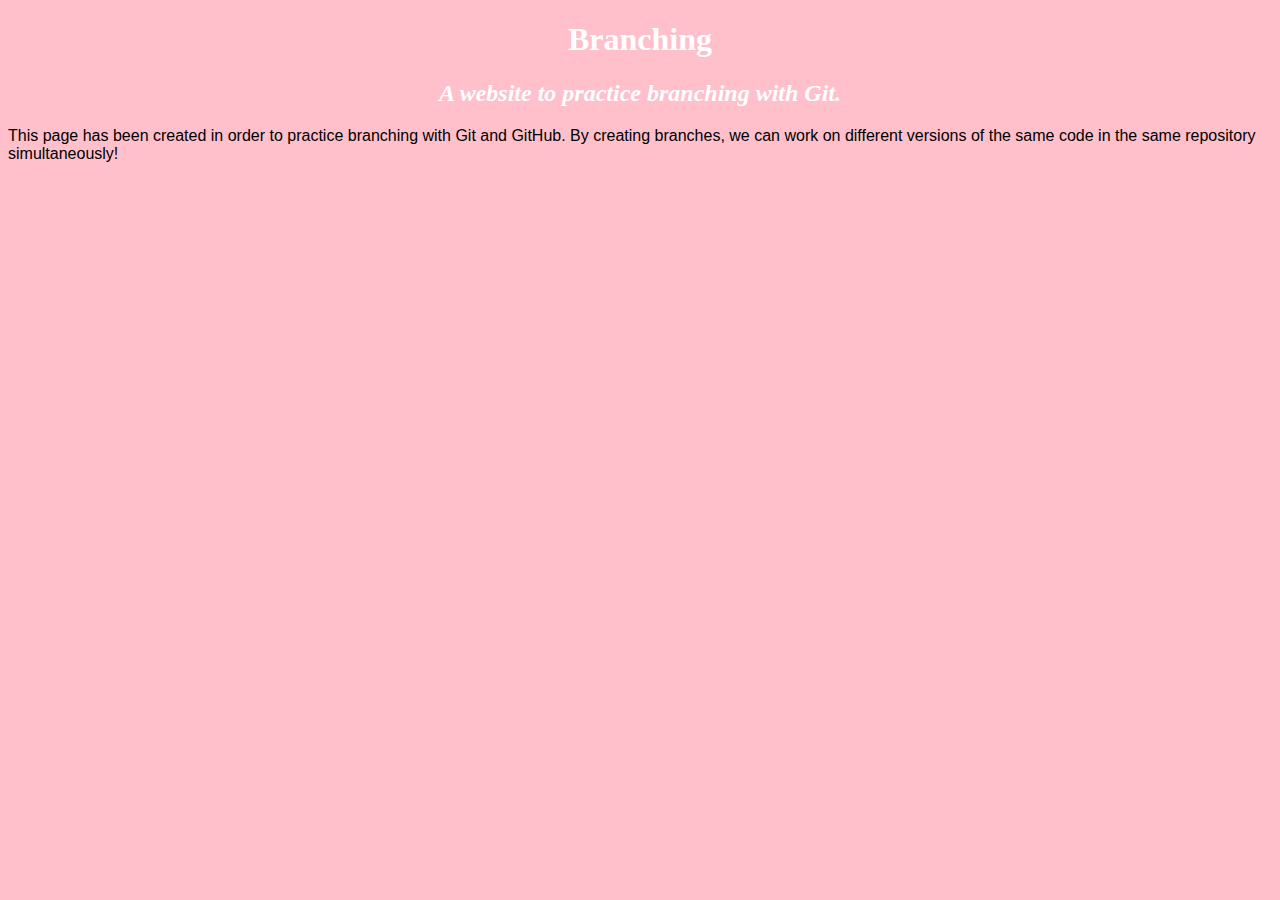
<file: branching-website.html>
<!DOCTYPE html>
<html>
  <head>
    <link href="css/styles.css" rel="stylesheet" type="text/css">
    <title> Branching Practice Site </title>
  </head>
  <body>
    <h1> Branching </h1>
    <h2> A website to practice branching with Git. </h2>
    <p> This page has been created in order to practice branching with Git and GitHub. By creating branches, we can work on different versions of the same code in the same repository simultaneously!  </p>
  </body>
</html>
</file>
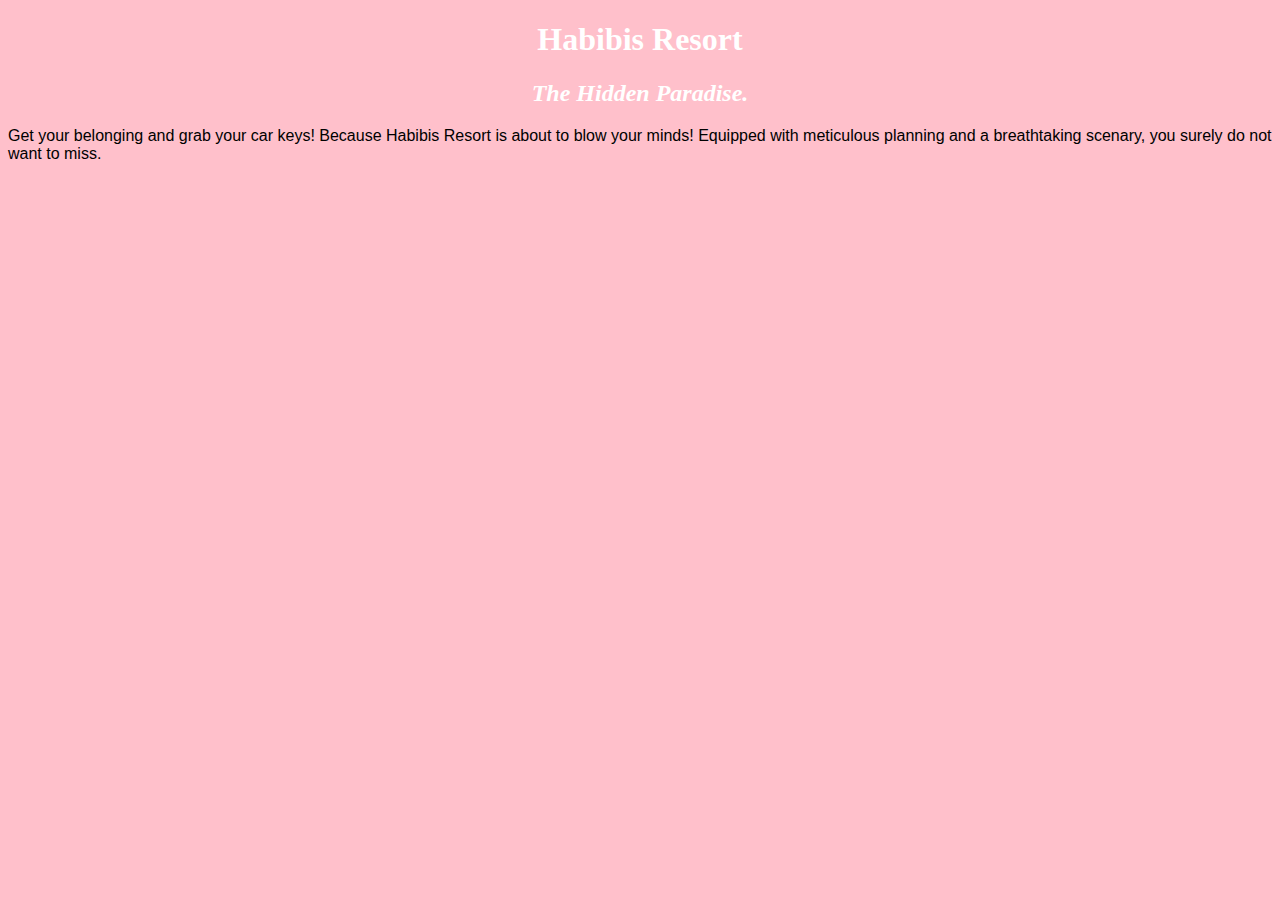
<file: resort-website.html>
<!DOCTYPE html>
<html>
  <head>
    <link href="css/styles.css" rel="stylesheet" type="text/css">
    <title> Resort Website </title>
  </head>
  <body>
    <h1> Habibis Resort </h1>
    <h2> The Hidden Paradise. </h2>
    <p> Get your belonging and grab your car keys! Because Habibis Resort is about to blow your minds! Equipped with meticulous planning and a breathtaking scenary, you surely do not want to miss.  </p>
  </body>
</html>
</file>
<file: css/styles.css>
h1 {
  color: white;
  text-align: center;
}
h2 {
  color: white;
  font-style: italic;
  text-align: center;
}
p {
  font-family: sans-serif;
}
ul {
  line-height: 40px;
}
.important {
  color: red;
}
img {
  float: right;
}
body {
  background-color: pink;
}
h3 {
  font-size: rgba(255, 0, 0, 0.5);
  color: white;
}
</file>
